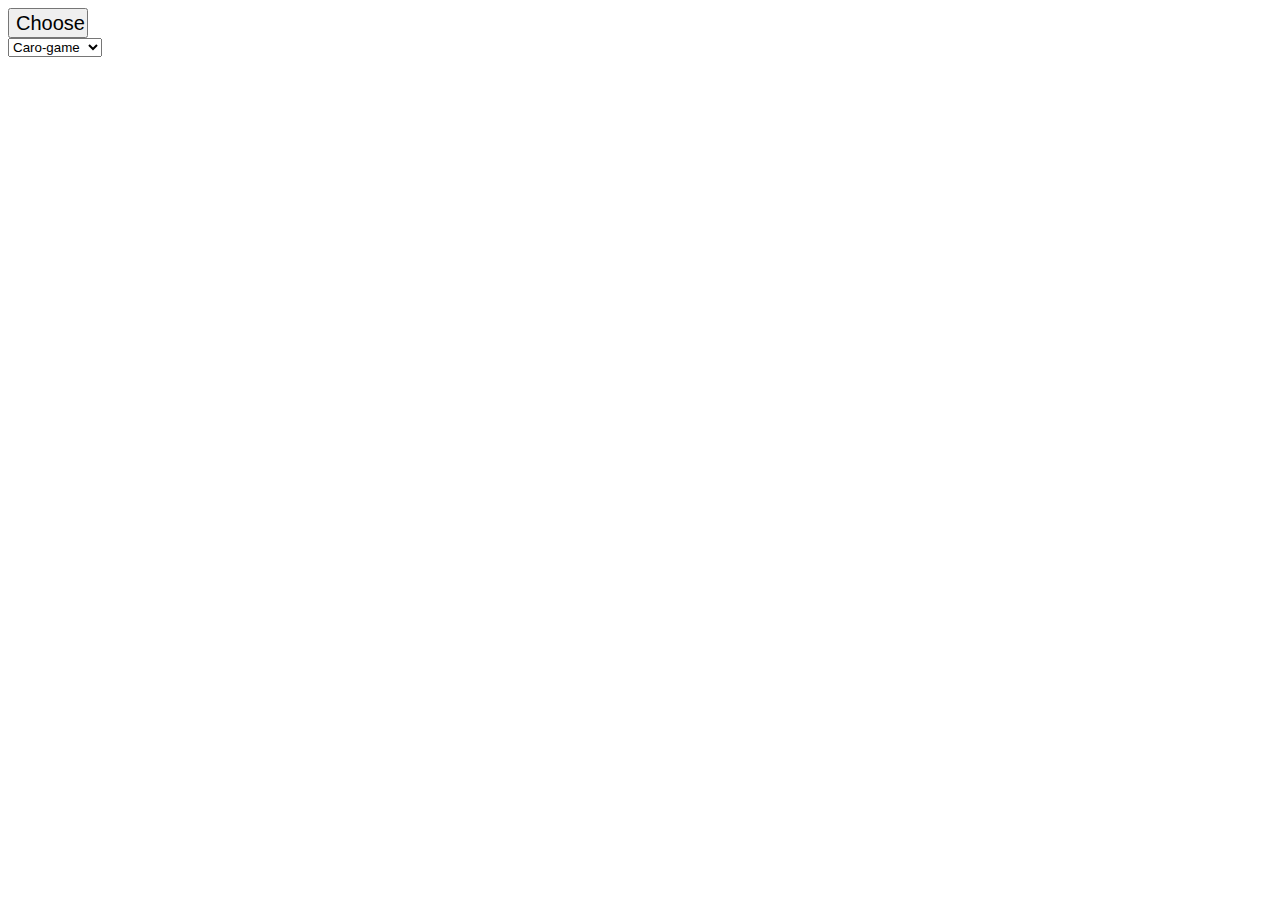
<file: index.html>
<!DOCTYPE html>
<html>
<head>
    <meta charset="utf-8" />
    <meta http-equiv="X-UA-Compatible" content="IE=edge">
    <title>javascript + html + css</title>
    <meta name="viewport" content="width=device-width, initial-scale=1">
    <style>
        @keyframes abcd
{
  25%  {background-color: yellow}
  50%  {background-color: white}
  75%  {background-color: red}
  100% {background-color: lime}
}
.abc
{
  width: 80px;
  height: 30px;
  font-size: 20px;
  position: relative;
  animation-name: abcd;
  animation-duration: 4s;
  animation-iteration-count: infinite;
}
    </style>
</head>
<body>
    <div id = "1"></div>
    <select id = "choices">
        <option value="Caro-game">Caro-game</option>
        <option value="Ball-shooter">Ball-shooter</option>
      </select>
      <script>   
      function open(s)
      {
          window.location = "./html/" + s + ".html";
      }
      var t = document.getElementById("choices");
      var btn = document.createElement("button");
      btn.innerHTML = "Choose";
      btn.setAttribute("class","abc");
      btn.addEventListener("click",() =>
      {
        window.location = "./html/" + t.value + ".html";
      },false);
      document.getElementById("1").appendChild(btn);
</script>
</body>
</html>
</file>
